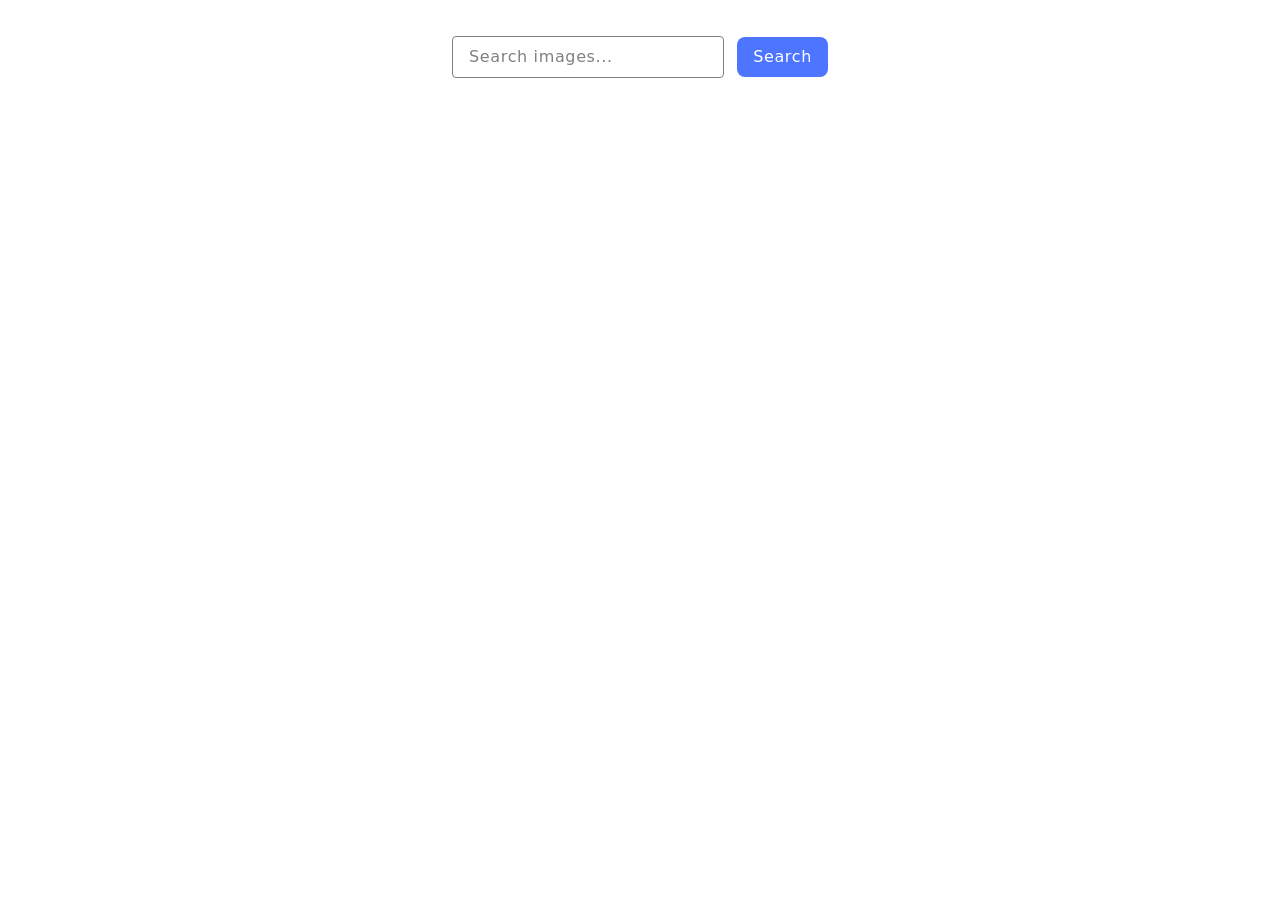
<file: src/index.html>
<!doctype html>
<html lang="en">
  <head>
    <meta charset="UTF-8" />
    <link rel="icon" type="image/svg+xml" href="/favicon.svg" />
    <meta name="viewport" content="width=device-width, initial-scale=1.0" />
    <title>goit-js-hw-12</title>
    <link rel="stylesheet" href="./css/styles.css" />
  </head>
  <body>
    <main>
      <div class="container">
        <div class="form-wrapper">
          <form class="form">
            <label class="form-label">
              <input
                class="form-input"
                type="text"
                name="search-text"
                placeholder="Search images..."
                required
              />
            </label>
            <button class="form-btn" type="submit">Search</button>
          </form>
        </div>
        <ul class="gallery"></ul>
        <button class="load-btn" type="submit">Load more</button>
        <div class="loader"></div>
      </div>
    </main>
    <script type="module" src="./main.js"></script>
  </body>
</html>
</file>
<file: src/css/styles.css>
/**
  |============================
  | include css partials with
  | default @import url()
  |============================
*/
/* Common styles */
@import url('./reset.css');
@import url('./base.css');

.container {
  display: flex;
  flex-direction: column;
  align-items: center;
  justify-content: center;
}

.form-wrapper {
  margin-top: 36px;
  margin-bottom: 32px;
}

.form {
  width: 100%;
  margin: 0 auto;
}

.form-label {
  margin-right: 8px;
}

.form-input {
  border: 1px solid #808080;
  border-radius: 4px;
  padding: 8px 16px;
  width: 272px;
  font-family: var(--font-family);
  font-weight: 400;
  font-size: 16px;
  line-height: 150%;
  letter-spacing: 0.04em;
  color: #2e2f42;
  transition: all 0.3s ease;
}

.form-input::placeholder {
  color: #808080;
}

.form-input:hover {
  border-color: #000;
}

.form-input:focus {
  border-color: #4e75ff;
}

.form-btn {
  border-radius: 8px;
  padding: 8px 16px;
  background: #4e75ff;
  font-family: var(--font-family);
  font-weight: 500;
  font-size: 16px;
  line-height: 150%;
  letter-spacing: 0.04em;
  color: #fff;
  transition: all 0.3s ease;
}

.form-btn:hover,
.form-btn:focus {
  background: #6c8cff;
  transform: scale(1.05);
}

.gallery {
  display: flex;
  flex-wrap: wrap;
  max-width: 1128px;
  gap: 24px;
  padding: 0;
  margin: auto;
}

.gallery-item {
  display: flex;
  flex-direction: column;
  align-items: center;
  justify-content: center;
  border: 1px solid #808080;
  width: 360px;
  border-radius: 8px;
  position: relative;
  overflow: hidden;
}

.item-link {
  width: 100%;
  height: 100%;
}

.gallery-image {
  width: 100%;
  height: 100%;
  object-fit: cover;
  display: block;
  box-shadow: 0px 2px 4px 0px rgba(46, 47, 66, 0.8);
  transition: all 0.3s ease-in-out;
}

.gallery-item:hover .gallery-image {
  transform: scale(1.05);
}

.img-info-wrapper {
  display: flex;
  align-items: center;
  justify-content: center;
  gap: 24px;
  height: auto;
  margin-top: 15px;
  padding: 4px 20px;
}

.img-info {
  font-family: var(--font-family);
  font-weight: 600;
  font-size: 12px;
  line-height: 133%;
  letter-spacing: 0.04em;
  color: #2e2f42;
  text-align: center;
}

.info-accent {
  font-weight: 400;
}

.loader {
  display: none;
}

.loader.active {
  width: 48px;
  height: 48px;
  border-radius: 50%;
  display: inline-block;
  border-top: 4px solid #000;
  border-right: 4px solid transparent;
  box-sizing: border-box;
  animation: rotation 1s linear infinite;
}

.loader.active::after {
  content: '';
  box-sizing: border-box;
  position: absolute;
  left: 0;
  top: 0;
  width: 48px;
  height: 48px;
  border-radius: 50%;
  border-left: 4px solid #ff3d00;
  border-bottom: 4px solid transparent;
  animation: rotation 0.5s linear infinite reverse;
}

.load-btn {
  visibility: hidden;
  margin-bottom: 32px;
}

.load-btn.is-visible {
  border-radius: 8px;
  padding: 8px 16px;
  background: #4e75ff;
  margin-top: 32px;
  visibility: visible;
  font-family: var(--font-family);
  font-weight: 500;
  font-size: 16px;
  line-height: 150%;
  letter-spacing: 0.04em;
  color: #fff;
  transition: all 0.3s ease;
}

.load-btn.is-visible:hover,
.load-btn.is-visible:focus {
  background: #6c8cff;
  transform: scale(1.05);
}

@keyframes rotation {
  0% {
    transform: rotate(0deg);
  }

  100% {
    transform: rotate(360deg);
  }
}
</file>
